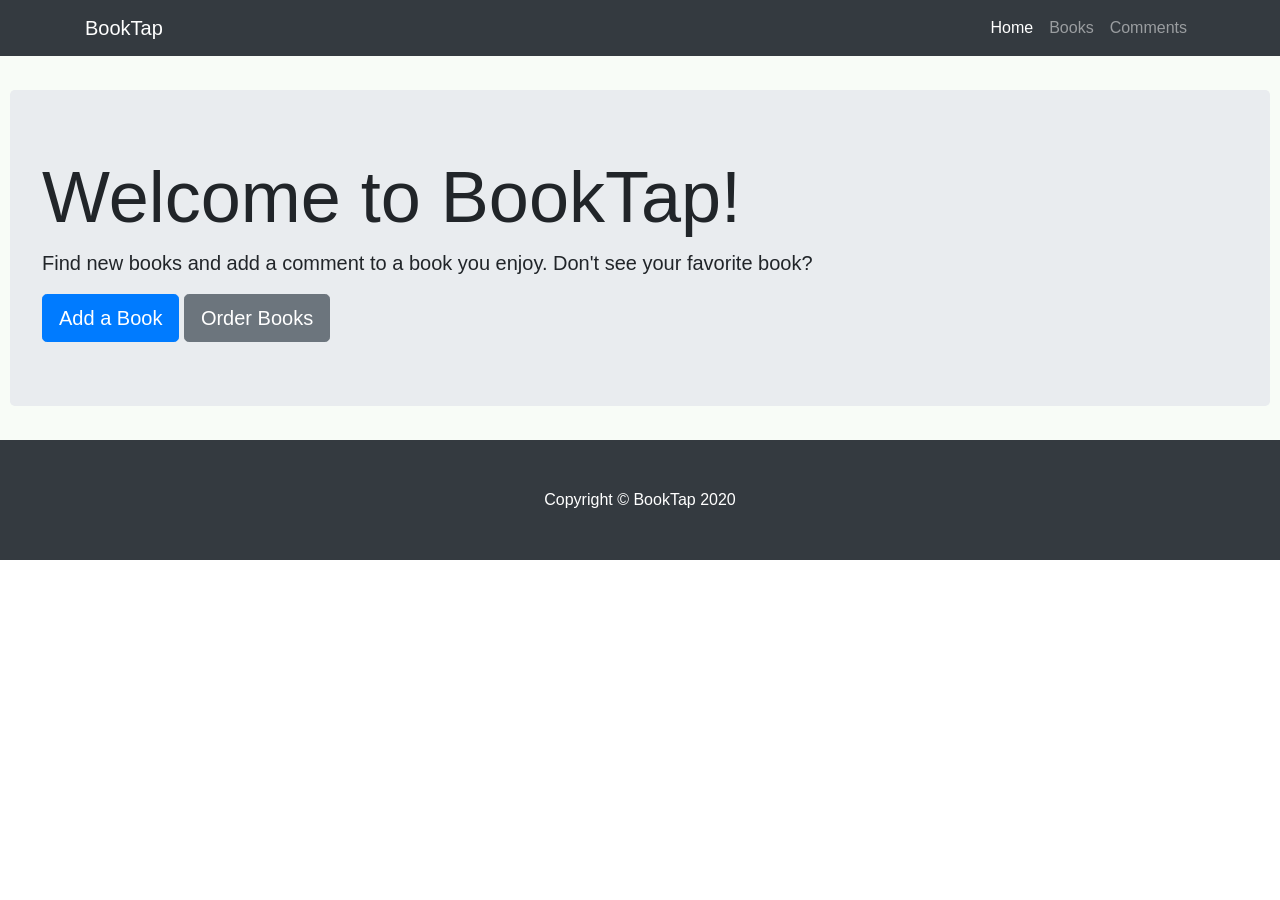
<file: index.html>
<!DOCTYPE html>
<html lang="en">

<head>

  <meta charset="utf-8">
  <meta name="viewport" content="width=device-width, initial-scale=1, shrink-to-fit=no">
  <meta name="description" content="">
  <meta name="author" content="">

  <title>BookTap</title>

  <!-- Bootstrap core CSS -->
  <link href="vendor/bootstrap/css/bootstrap.min.css" rel="stylesheet">

  <!-- Custom styles for this template -->
  <link href="css/heroic-features.css" rel="stylesheet">

  <!-- JavaScript Files -->
  <script src="src/index.js" charset="utf-8"></script>
  <script src="src/book.js" charset="utf-8"></script>
  <!-- <script src="src/comment.js" charset="utf-8"></script> -->

</head>

<body>

  <!-- Navigation -->
  <nav class="navbar navbar-expand-lg navbar-dark bg-dark fixed-top">
    <div class="container">
      <a class="navbar-brand" href="#">BookTap</a>
      <button class="navbar-toggler" type="button" data-toggle="collapse" data-target="#navbarResponsive" aria-controls="navbarResponsive" aria-expanded="false" aria-label="Toggle navigation">
        <span class="navbar-toggler-icon"></span>
      </button>
      <div class="collapse navbar-collapse" id="navbarResponsive">
        <ul class="navbar-nav ml-auto">
          <li class="nav-item active">
            <a class="nav-link" href="#">Home
              <span class="sr-only">(current)</span>
            </a>
          </li>
          <li class="nav-item">
            <a class="nav-link" href="#">Books</a>
          </li>
          <li class="nav-item">
            <a class="nav-link" href="#">Comments</a>
          </li>
        </ul>
      </div>
    </div>
  </nav>

  <!-- Page Content -->
  <div class="book-container">

    <!-- Jumbotron Header -->
    <header class="jumbotron my-4">
      <h1 class="display-3">Welcome to BookTap!</h1>
      <p class="lead">Find new books and add a comment to a book you enjoy. Don't see your favorite book?</p>
      <button class="btn btn-primary btn-lg">Add a Book</button> 
      <button class="btn btn-secondary btn-lg">Order Books</button> 
    </header>

    <!-- Page Features -->

    <div id="comment-form"></div>

    <div class="row">

      
    </div>
    <!-- /.row -->

  </div>
  <!-- /.container -->

  <!-- Footer -->
  <footer class="py-5 bg-dark">
    <div class="container">
      <p class="m-0 text-center text-white">Copyright &copy; BookTap 2020</p>
    </div>
    <!-- /.container -->
  </footer>

  <!-- Bootstrap core JavaScript -->
  <script src="vendor/jquery/jquery.min.js"></script>
  <script src="vendor/bootstrap/js/bootstrap.bundle.min.js"></script>

</body>

</html>
</file>
<file: css/heroic-features.css>
/*!
 * Start Bootstrap - Heroic Features (https://startbootstrap.com/template-overviews/heroic-features)
 * Copyright 2013-2019 Start Bootstrap
 * Licensed under MIT (https://github.com/BlackrockDigital/startbootstrap-heroic-features/blob/master/LICENSE)
 */

 /* @media (min-width:576px){.container{max-width:540px}} */

 @media only screen and (min-width: 400px) {
  main {
    grid-template-columns: 1fr 1fr 1fr;
  }
}

@media only screen and (min-width: 850px) {
  main {
    grid-template-columns: 1fr 1fr 1fr;
  }
}

  @media only screen and (min-width: 400px) {
    main {
      grid-template-columns: 1fr 1fr 1fr;
    }
  }
  @media only screen and (min-width: 850px) {
    main {
      grid-template-columns: 1fr 1fr 1fr;
  }
}

body {
  padding-top: 56px;
}

.col {
  margin-bottom:1.5rem!important;
  width: 100%;
  height: 100%;
  border: 2px dashed rgba(236, 198, 48, 0.5);
  box-sizing: border-box;
  position: relative; 

} 


.book-container {
  /* width: auto;
  padding-right:15px;
  padding-left:15px;

 
  /* display: inline-grid; */

  /* margin-right:auto;  
  margin-left:auto;  */

  width: auto;
  /* display: grid; */
  border: 2px;
  /* padding-right:15px;
  padding-left:15px; */
  padding: 10px;
  /* height: 250px; */
  grid-template-columns: 1fr 1fr 1fr;
  grid-template-rows: auto;
  background: rgba(114, 186, 94, 0.05);
  justify-items: center;
}

/* .card {
  other piece
  display: grid;
  grid-template-columns: 1fr;
  grid-gap: 20px;
} */

.row {
  text-align: center!important;
}
</file>
